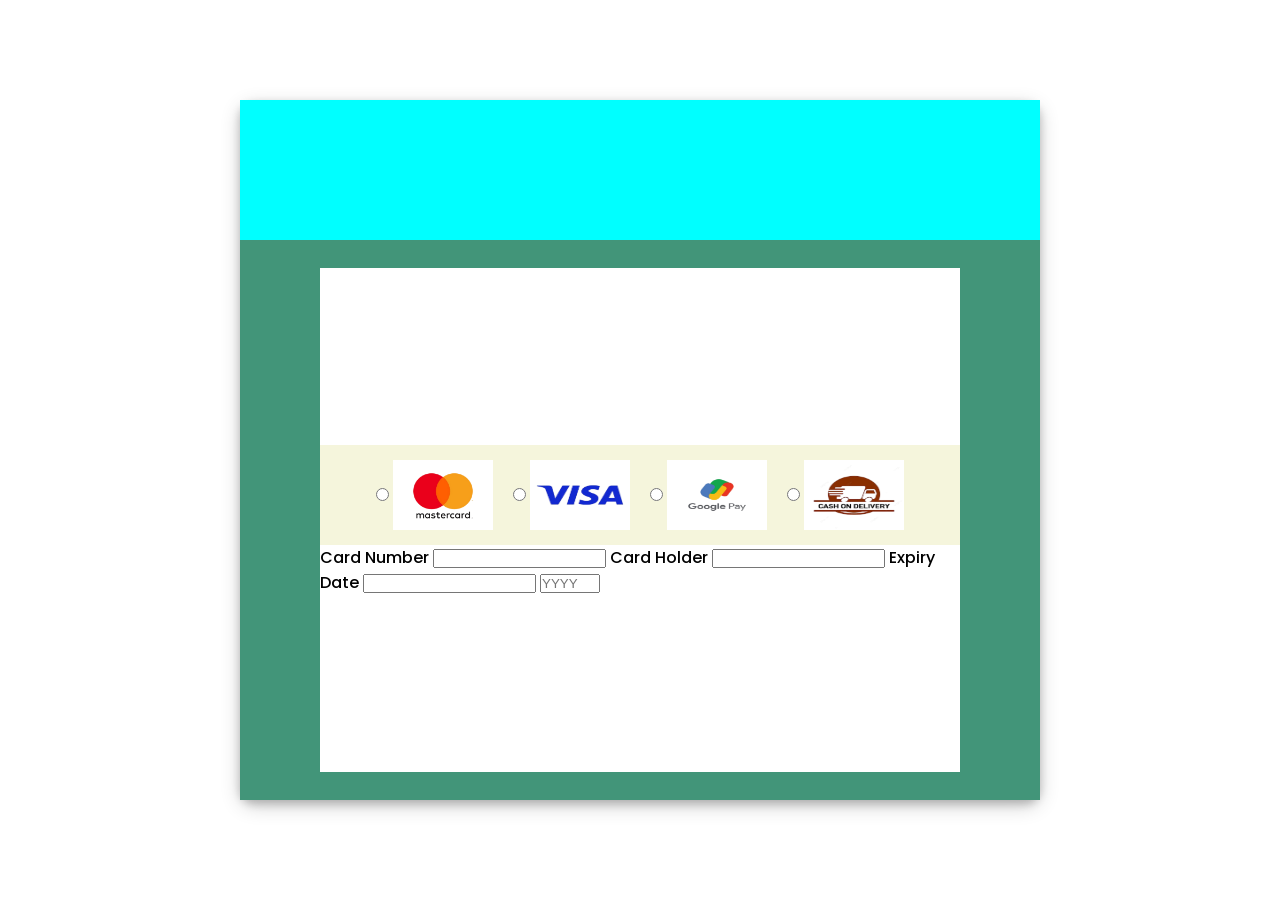
<file: payment.html>
<!DOCTYPE html>
<html lang="en">

<head>
    <meta charset="UTF-8">
    <meta name="viewport" content="width=device-width, initial-scale=1.0">
    <title>Document</title>
    <link rel="stylesheet" href="./style.css">
</head>

<body>
    <div class="paymentcontainer">
        <div class="paymentbox">
            <div class="uppayment">

            </div>
            <div class="downpayment">
                <div class="paymentcard">
                    <div class="atmcards">
                        <span class="atm1">
                            <input type="radio" name="atmcard" id="mastercard" value="mastercard">
                            <img src="./images/atm1.png" alt="atmcard">
                        </span>
                        <span class="atm2">
                            <input type="radio" name="atmcard" id="visa" value="visa">
                            <img src="./images/atm2.png" alt="atmcard">
                        </span>
                        <span class="atm3">
                            <input type="radio" name="atmcard" id="rupay" value="rupay">
                            <img src="./images/atm3.png" alt="atmcard">
                        </span>
                        <span class="atm4">
                            <input type="radio" name="atmcard" id="cod" value="cod">
                            <img src="./images/atm4.png" alt="atmcard">
                        </span>

                    </div>
                    <form action="">
                        <label for="cardnumber"> Card Number</label>
                        <input type="number">
                        <label for="cardnumber"> Card Holder</label>
                        <input type="number">
                        <label for="cardnumber"> Expiry Date</label>
                        <input type="mon">
                        <input type="number" placeholder="YYYY" min="1999" max="2020">


                    </form>
                </div>
            </div>
        </div>
    </div>


    <script src="./index.js"></script>
</body>

</html>
</file>
<file: style.css>
@import url('https://fonts.googleapis.com/css2?family=Poppins:ital,wght@0,100;0,200;0,300;0,400;0,500;0,600;0,700;0,800;0,900;1,100;1,200;1,300;1,400;1,500;1,600;1,700;1,800;1,900&display=swap');

* {
    padding: 0px;
    margin: 0px;
    box-sizing: border-box;
    scroll-behavior: smooth;
}

body {
    font-family: "Poppins", sans-serif;
    font-weight: 500;
    font-style: normal;
}

nav {
    width: 100%;
    display: flex;
    justify-content: space-between;
    align-items: center;
    background-color: white;
    position: fixed;
    left: 50%;
    transform: translateX(-50%);
    padding: 20px 50px;
    /* top: 15px; */
    z-index: 100;
    box-shadow: rgba(0, 0, 0, 0.19) 0px 10px 20px, rgba(0, 0, 0, 0.23) 0px 6px 6px;
}

nav img {
    width: 100px;
    height: 100px;
}

nav h1 {
    font-size: 45px;
}

.subnav {
    width: 660px;
    height: 50px;
    display: flex;
    justify-content: center;
    align-items: center;
    position: relative;
}

.find {
    width: 100%;
    height: 50px;
    padding: 5px;
    background-color: rgb(224, 221, 221);
    border: none;
    /* border: 1px solid black; */
    border-radius: 10px;
    position: relative;
    color: red;
    font-size: 16px;
    padding: 0 20px;
}

.find+i {
    position: absolute;
    right: 10px;
    font-size: 22px;

    color: rgb(75, 71, 71);
    /* z-index: 999; */
}

.sidenav {
    width: 340px;
    display: flex;
    gap: 20px;
    justify-content: center;
}

.sidenav span {
    display: flex;
    justify-content: center;
    align-items: center;
    gap: 4px;
    font-size: 15px;
}

.sidenav>i {
    display: flex;
    justify-content: center;
    align-items: center;
    gap: 4px;
    font-size: 15px;
}

.phone {
    font-size: 12px;
    display: flex;
    flex-direction: column;
    gap: 4px;
}

.sidenav i {
    font-size: 25px;
    cursor: pointer;
}

/* input {
    display: none;
} */

nav label {
    display: none;
}




/* hero section */
.hero {
    width: 100%;
    height: 100vh;
    position: relative;
    background-image: url("https://agrigro.com/cdn/shop/articles/elements-of-crop-production_featimg_750x.jpg?v=1704299285");
    object-fit: cover;
    background-size: cover;
    background-repeat: no-repeat;
    background-position: center;
}

.shipping {
    width: 80%;
    height: 100px;
    background-color: white;
    border-radius: 4px;
    z-index: 1;
    /* border: 1px solid black; */
    position: absolute;
    bottom: -44px;
    left: 10%;
    display: flex;
    align-items: center;
    justify-content: space-between;
    padding: 60px;
    gap: 12px;
    box-shadow: 0 4px 8px 0 rgba(0, 0, 0, 0.2), 0 6px 20px 0 rgba(0, 0, 0, 0.19);
}

.exchange {
    display: flex;
    justify-content: center;
    align-items: center;
    gap: 20px
}

.exchange span p {
    font-size: 12px;
}

/* .shipping :nth-child(2){
    display: flex;
} */
.shipping img {
    width: 60px;
    height: 60px;
}


/* SECTION 2 */
.section2 {
    width: 100%;
    height: 100vh;
    display: flex;
    align-items: center;
    justify-content: center;
    position: relative;
    /* background-color: antiquewhite; */
}

.sec2left {
    width: 44%;
    height: 600px;
    position: relative;
    /* background-color: aqua; */


}

.plant {
    width: 200px;
    height: 500px;
    position: absolute;
    top: -122px;
    right: -96px;
    /* transform: rotate(20deg); */
}

.sec2left :nth-child(1) {
    width: 100%;
    height: 100%;
    background-size: cover;
    background-repeat: no-repeat;
    object-fit: cover;
}

.sec2right {
    width: 50%;
    height: 600px;
    /* background-color:chocolate; */
    display: flex;
    align-items: start;
    justify-content: center;
    flex-direction: column;
}

.content {

    width: 74%;
    /* height: 300px; */
    /* background-color: azure; */
    padding: 10px;
    margin: auto;
    margin-top: 10px;
}

.content h1 {
    font-size: 40px;
}

.content p {
    font-size: 12px;
    line-height: 20px;
}

.million {
    width: 350px;
    display: flex;
    align-items: center;
    justify-content: center;

    gap: 20px;
}

.million h1 {
    font-size: 88px;
    color: green;
}

.million span {
    border-left: 2px solid grey;
    line-height: 30px;
    padding-left: 28px;
    font-weight: bold;
}

.boxes {
    /* width: 600px; */
    /* height: 300px; */
    /* background-color: aquamarine; */
    display: flex;
    gap: 30px;
    position: relative;
    left: -10%;
    bottom: 10px;
}

.guranteed {
    width: 250px;
    height: 250px;
    padding: 30px;
    background-color: rgba(255, 198, 90, 1);
    display: flex;
    align-items: start;
    justify-content: center;
    flex-direction: column;
    gap: 10px;

}

.guranteed img,
.quality img {
    width: 50px;
    height: 50px;
    margin: left;
    filter: drop-shadow(2px 4px 4px gold);
}

.guranteed p,
.quality p {
    font-size: 12px;
}

.quality {
    width: 250px;
    height: 250px;
    padding: 26px;
    background-color: rgba(73, 167, 96, 1);
    display: flex;
    align-items: start;
    justify-content: center;
    flex-direction: column;
    gap: 10px;
}

/* SECTION-3 */

.section3 {
    width: 100%;
    height: 100vh;
    background-color: rgba(233, 241, 238, 1);
    display: flex;
    justify-content: center;
    align-items: center;
    flex-direction: column;
    background-image: url("./images/homepic.png");
    background-repeat: no-repeat;
    background-position: right;

}

.section3 h1 {
    text-align: center;
}

.section3 h2 {
    color: rgba(73, 167, 96, 1);
    padding: 20px;
}

.overallbox {
    width: 70%;
    height: 54%;
    /* background-color: cadetblue; */
    display: flex;
    gap: 12px;
    margin-top: 80px;
}

.boxx {
    width: 32%;
    /* height: 100%; */
    background-color: aliceblue;
    border-radius: 16px;
    padding: 20px;
    display: flex;
    justify-content: space-between;
    align-items: start;
    flex-direction: column;
    gap: 16px;
}

.boxx p {
    height: 100px;
}

.boxx h5 {
    margin-top: -16px;
}

.boxx img {
    width: 120px;
    height: 110px;
}

.boxx button {
    padding: 14px;
    border-radius: 50%;
    border: none;
}


/* SECTION-4 */
.section-4 {
    width: 100%;
    min-height: 87vh;
    /* background-color: antiquewhite; */
    display: flex;
}

.faqleft {
    width: 50%;
    height: 80vh;
    /* background-color: turquoise; */
    position: relative;
}

.call {
    width: 280px;
    height: 66px;
    background-color: rgba(238, 192, 68, 1);
    border-top-right-radius: 30px;
    border-top-left-radius: 30px;
    position: absolute;
    bottom: 65px;
    right: 80px;
    z-index: 2;
    text-align: center;
    color: white;
}

.green {
    width: 80%;
    height: 100%;
    background-image: url("./images/Frame\ 3384405.png");
    background-repeat: no-repeat;
    background-size: cover;
    /* background-color: aqua; */

}

/* .greenimg {
    width: 100%;
    height: 100%;
} */

.sideimg {
    width: 440px;
    height: 460px;
    position: absolute;
    top: 19%;
    right: 0%;
}

.faqright {
    width: 50%;
    height: 80vh;
    /* background-color: rgb(38, 43, 43); */
    display: flex;
    justify-content: center;
    align-items: center;
    gap: 10px;
    flex-direction: column;
}

.faqright h4 {
    color: rgba(238, 192, 68, 1);
}

.card {
    width: 80%;
    height: 56px;
    background-color: grey;
    border-radius: 10px;
    display: flex;
    justify-content: start;
    align-items: start;
    flex-direction: column;
    gap: 15px;
    padding: 10px;
    overflow: hidden;
    transition: all 1s;

}

.card i {
    width: 26px;
    height: 26px;
    border-radius: 50%;
    background-color: black;
    color: white;
    padding-top: 6px;
}

.head {
    width: 100%;
    display: flex;
    justify-content: space-between;
    align-items: left;
    /* flex-direction: column; */
}


/* SECTION-5 */
.section-5 {
    width: 100%;
    height: 100vh;
    /* background-color: antiquewhite; */
    display: flex;
    justify-content: center;
    align-items: center;
    flex-direction: column;
}

.parent {
    width: 60%;
    height: 600px;
    display: grid;
    gap: 14px;
    padding: 20px;
    grid-template-areas: 'sec1 sec1 sec2 sec2 sec2 sec2'
        'sec3 sec3 sec4 sec4 sec5 sec5';

}

.divs {
    display: grid;
    min-height: 200px;
    background-color: aqua;


}

.div1 {
    background-color: aqua;
    grid-area: sec1;
    background-image: url("./images/1.jpg.png");
    object-fit: cover;
    background-repeat: no-repeat;
    background-size: cover;
}

.div2 {
    background-color: blue;
    /* grid-area: 1/2/3/4; */
    grid-area: sec2;
    background-image: url("./images/6.jpg.png");
    object-fit: cover;
    background-repeat: no-repeat;
    background-size: cover;
}

.div3 {
    background-color: blueviolet;
    grid-area: sec3;
    background-image: url("./images/5.jpg.png");
    object-fit: cover;
    background-repeat: no-repeat;
    background-size: cover;
}

.div4 {
    background-color: yellow;
    grid-area: sec4;
    background-image: url("./images/3.jpg.png");
    object-fit: cover;
    background-repeat: no-repeat;
    background-size: cover;
}

.div5 {
    background-color: violet;
    grid-area: sec5;
    background-image: url("./images/cow.avif");
    object-fit: cover;
    background-repeat: no-repeat;
    background-size: cover;
}


/* SECTION - 6 */

.section-6 {
    width: 100%;
    min-height: 68vh;
    /* background-color: cadetblue; */
    display: flex;
    justify-content: center;
    align-items: center;
    flex-direction: column;
}

.farmers {
    width: 80%;
    height: 50vh;
    /* background-color: aqua; */
    display: flex;
    justify-content: space-evenly;
    align-items: center;
}

.farmer {
    width: 300px;
    height: 348px;
    background-color: black;
}

.farmer img {
    width: 100%;
    height: 100%;
}

.farmer div {
    width: 100%;
    height: 62px;
    background-color: white;
    position: relative;
    bottom: 68px;
    text-align: center;
}


/* SECTION-7 */

.section-7 {
    /* width: 100%; */
    height: 100vh;
    background-color: rgba(233, 241, 238, 1);
    display: flex;
    align-items: center;
    justify-content: center;
    position: relative;
    gap: 40px;
    overflow: hidden;
}

.track {
    width: 100%;
    transition: transform 0.5s ease;
    min-height: 80vh;
    gap: 10px;
    /* background-color: yellow; */
    display: flex;
    justify-content: start;
    align-items: center;
    /* overflow: hidden; */
}

.cards {
    /* width: 1450px; */
    height: 70vh;
    /* background-color: cadetblue; */
    display: flex;
    justify-content: center;
    align-items: center;
    flex-direction: row;
}

.overallcard {
    min-width: 100%;
    height: 70vh;
    display: flex;
    justify-content: center;
    align-items: center;
    position: relative;
}

.leftarrow {
    position: absolute;
    top: 40%;
    left: 10%;
    font-size: 48px;
    z-index: 1;
    /* margin-top: 60px; */
    color: rgb(130, 130, 130);
    /* width:30px; */
    /* height: 30px; */
    /* background-color: brown; */
    /* border-radius: 50%; */
}

.rightarrow {
    position: absolute;
    top: 40%;
    right: 10%;
    font-size: 48px;
    z-index: 1;
    /* margin-top: 60px; */
    color: rgb(130, 130, 130);
    /* width:30px; */
    /* height: 30px; */
    /* background-color: brown; */
    /* border-radius: 50%; */
}

.photo {
    width: 260px;
    height: 280px;
    background-color: aquamarine;
    position: absolute;
    left: 14%;
    top: 10%;
    z-index: 2;
    /* background-image: url("./man.png"); */
    object-fit: cover;
    background-position: center;
    background-size: cover;
}

.photo img {
    width: 100%;
    height: 100%;

}

.reviews {
    width: 700px;
    height: 360px;
    background-color: white;
    display: flex;
    align-items: center;
    justify-content: center;
    flex-direction: column;
}

.review {
    width: 60%;
    /* height: 220px; */
    /* background-color: blanchedalmond; */

}

.consultant {
    width: 60%;
    height: 100px;
    /* background-color: chocolate; */
    border-top: 2px solid black;
    display: flex;
    justify-content: space-between;
    padding: 10px;

}

.consultant p {
    font-size: 13px;
    color: green;
    margin-top: 6px;
}

.consultant span img {
    width: 88px;
    height: 76px;
    margin-top: -8px;
}


/* SECTION-8 */

.section-8 {
    width: 100%;
    height: 100vh;
    background-color: lightyellow;
    display: flex;
}

.message {
    width: 45%;
    background-color: aquamarine;
    min-height: 100vh;
    display: flex;
    justify-content: center;
    align-items: center;
    position: relative;

}

.forms {
    width: 540px;
    padding: 48px;
    display: flex;
    justify-content: center;
    align-items: start;
    flex-direction: column;
    box-shadow: 2px 2px 4px rgba(0, 0, 0, 0.1);
    /* gap:10px; */
    background-color: white;
    position: absolute;
    top: 10%;
    right: -14%;
    z-index: 2;
}

#form h1 {
    padding: 20px;
}

/* label {
    display: block;
    margin-bottom: 5px;
} */

#username {
    width: 94%;
    height: 48px;
    border-radius: 8px;
    outline: none;
    /* border: 2px solid grey; */
    padding: 0 30px;
    box-shadow: 2px 2px 4px rgba(0, 0, 0, 0.1);
    border: none;
}

.mailphone {
    display: flex;
}

#email {
    width: 88%;
    height: 48px;
    border-radius: 8px;
    outline: none;
    border: none;
    /* border: 2px solid grey; */
    padding: 0 30px;
    box-shadow: 2px 2px 4px rgba(0, 0, 0, 0.1);
}

#password {
    width: 88%;
    height: 48px;
    border-radius: 8px;
    outline: none;
    /* border: 2px solid grey; */
    padding: 0 30px;
    box-shadow: 2px 2px 4px rgba(0, 0, 0, 0.1);
    border: none;
}

#message {
    border-radius: 8px;
    outline: none;
    border: none;
    /* border: 2px solid grey; */
    padding: 10px 30px;
    box-shadow: 2px 2px 4px rgba(0, 0, 0, 0.1);
}

form div {
    width: 100%;
    position: relative;
    margin-bottom: 15px;
}

input:focus {
    border: 2px solid red;
}

form div i {
    position: absolute;
    padding: 10px;
    margin-top: 6px;
    /* left: 0px; */
}

.failure,
.error {
    color: red;
}

.success {
    color: green;
}

.error {
    font-size: 15px;
    margin-top: 10px;
}

.success,
.failure {
    right: 40px;
    opacity: 0;
}

#btn {
    margin-top: 15px;
    width: 40%;
    height: 50px;
    background-color: rgba(247, 195, 95, 1);
    /* color: white; */
    border-radius: 10px;
    font-size: 14px;
    cursor: pointer;
    box-shadow: 2px 2px 4px rgba(0, 0, 0, 0.1);
    transition: all 0.1 ease;
    border: none;

}

#btn:hover {
    opacity: 0.8;
}

.contact {
    width: 55%;
    height: 100%;
    background-color: rgb(29, 152, 5);
    display: flex;
    justify-content: center;
    align-items: center;
    flex-direction: column;
    color: white;
    position: relative;
    padding: 120px;
}

.contact p {
    font-size: 12px;
}

.contact div {
    width: 80%;
    /* background-color: bisque; */
    display: flex;
    flex-direction: column;
    gap: 28px;
}

.contact img {
    position: absolute;
    bottom: 0%;
    right: 0%;
    width: 220px;
    height: 250px;
}

























/* search content */

.search {
    width: 100%;
    height: 80px;
    border: 2px solid black;
    background-color: rgb(58, 57, 57, 0.4);
    display: flex;
    align-items: center;
    justify-content: center;
}

/* #search{
    width: 300px;
    height: 50px;
    padding: 5px;
    background-color: grey;
    border: none;
    border: 2px solid black;
    border-radius: 10px;
    text-align: center;
    
} */

.dappa {
    width: 100%;
    min-height: 100vh;
    background-color: rgba(250, 250, 244, 1);
    flex-wrap: wrap;
    display: flex;
    align-items: center;
    justify-content: space-evenly;
    padding-top: 130px;
}


.filter {
    width: 100%;
    height: 120px;
    /* background-color: burlywood; */
    position: relative;
    top: 128px;
    display: flex;
    align-items: end;
    justify-content: center;
    padding: 20px;
    flex-direction: column;
}

.filterbtn {
    /* padding: 10px; */
    width: 120px;
    background-color: #916359;
    border-radius: 26px;
    display: flex;
    justify-content: center;
    align-items: center;
}


.filter select {
    padding: 8px 15px;
    border-radius: 6px;
    border: 1px solid #ccc;
    cursor: pointer;
}



#list {
    position: absolute;
    top: 84px;
    width: 120px;
    /* background-color: white; */
    border: 1px solid black;
    border-radius: 10px;
    display: none;
    flex-direction: column;
    z-index: 999;
}

/* consider as the boxes of the carts */

.basic {
    width: 300px;
    height: 500px;
    border-radius: 10px;
    background-color: rgb(255, 255, 255);
    display: flex;
    justify-content: center;
    align-items: center;
    flex-direction: column;
    gap: 20px;
    margin: 30px;
    padding: 10px;
    border: .5px solid rgba(214, 214, 211, 1);
}

.col-one {
    width: 60%;
    /* background-color: white; */
    height: 70%;
}

.col-two {
    width: 100%;
    /* background-color: white; */
    height: 90%;
    /* padding: 10px; */
    display: flex;
    justify-content: start;
    align-items: start;
    flex-direction: column;
    border-radius: 20px;
    /* gap: 20px; */
}

.fruitsbut {
    width: 70%;
    padding: 5px;
    /* background-color: grey; */
    border: none;
    border: 2px solid black;
    border-radius: 10px;
    text-align: center;
}

.col-two p {
    margin-top: 20px;
}

.col-two h1 {
    margin-top: 5px;
}

.col-two h3 {
    margin-top: 20px;
}

.col-two button {

    margin-top: 20px;
    width: 96%;
    height: 46px;
    border-radius: 30px;
    background-color: rgba(110, 156, 28, 1);
    border: none;
}

/* img{
    height: 100%;
    width: 100%;
} */
.qty {
    height: 50px;
    width: 96%;
    /* background-color: pink; */
    margin-top: 10px;
    display: flex;
    justify-content: space-evenly;
    align-items: center;
    border: 2px solid black;
    border-radius: 30px;
}

.qty span {
    cursor: pointer;
}

.not-found {
    width: 50%;
    height: 200px;
    background-color: rgba(255, 255, 255);
    border: 2px solid black;
    border-radius: 10px;
    color: black;
    display: flex;
    justify-content: center;
    align-items: center;
    flex-direction: column;
    color: white;
}






.addtocart {
    width: 500px;
    height: 100vh;
    background-color: aliceblue;
    position: fixed;
    right: -100%;
    top: 0;
    padding: 10px;
    display: flex;
    justify-content: center;
    align-items: center;
    flex-direction: column;
    gap: 10px;
    transition: all 1s;
    z-index: 999;
    /* display: none; */
}

.one {
    width: 100%;
    height: 30px;
    display: flex;
    justify-content: space-between;
    align-items: center;
}

.plus {
    display: flex;
    justify-content: center;
    align-items: center;
    gap: 18px
}

/* button{
    display: flex;
    justify-content: center;
    align-items: center;
} */
.plus>button {
    display: flex;
    align-items: center;
    justify-content: center;

}

.center {
    width: 100%;
    height: 90%;
    display: flex;
    align-items: center;
    justify-content: start;
    flex-direction: column;
    gap: 10px;
    overflow: auto;
}

.price {
    width: 100%;
    height: 50px;
    /* background-color: aqua; */
    display: flex;
    justify-content: space-between;
    align-items: center;
    border-top: 2px solid black;
    border-bottom: 2px solid black;
    padding: 8px;

}

.checkout {
    width: 100%;
    display: flex;
    justify-content: end;
    align-items: center;

}


.item1 {
    width: 100%;
    height: 100px;
    /* background-color: aqua; */
    display: flex;
    justify-content: space-between;
    align-items: center;
    padding: 10px;
    border: 2px solid black;
    border-radius: 8px;

}

.money {
    display: flex;
    justify-content: center;
    align-items: center;
    flex-direction: column;
    gap: 12px
}

.bike {
    width: 80px;
    height: 80px;
}

.overallbox {
    width: 100%;
    display: flex;
    justify-content: center;
    align-items: center;
    flex-wrap: wrap;
    gap: 14px
}

.box {
    background-color: aliceblue;
    width: 320px;
    height: 320px;
    border: 2px solid black;
    display: flex;
    justify-content: center;
    align-items: center;
    flex-direction: column;
    border-radius: 14px;
    gap: 8px;
    box-shadow: 0 4px 8px 0 rgba(0, 0, 0, 0.2), 0 6px 20px 0 rgba(0, 0, 0, 0.19);
}

/* .box:hover{

} */

.col-one img {
    width: 180px;
    height: 180px;
}

/* h3{
    color: rgb(22, 56, 226);
} */
button {
    padding: 12px;
    border: none;
    border-radius: 20px;
    background-color: #916359;
    color: aliceblue;

}



#carticon {
    width: 22px;
    height: 22px;
    background-color: rgb(236, 178, 228);
    border-radius: 50%;
    position: absolute;
    right: 36px;
    top: 10px;
    opacity: 0;
    display: flex;
    justify-content: center;
    align-items: center;
    color: rgb(0, 0, 0);
    font-size: 14px;
}






/* PAYMENT BOX */


.paymentcontainer {
    width: 100%;
    height: 100vh;
    background-color: rgba(255, 255, 255, 1);
    display: flex;
    justify-content: center;
    align-items: center;
}

.paymentbox {
    width: 800px;
    height: 700px;
    background-color: rgb(16, 11, 11);
    border-radius: 14px;
    display: flex;
    justify-content: start;
    align-items: center;
    flex-direction: column;
    box-shadow: 0 4px 8px 0 rgba(0, 0, 0, 0.2), 0 6px 20px 0 rgba(0, 0, 0, 0.19);
}

.uppayment {
    width: 100%;
    height: 20%;
    background-color: aqua;
    display: flex;
    justify-content: center;
    align-items: start;

}

.downpayment {
    width: 100%;
    height: 80%;
    background-color: rgb(66, 149, 121);
    display: flex;
    justify-content: center;
    align-items: center;
    flex-direction: column;

}

.paymentcard {
    width: 80%;
    height: 90%;
    background-color: white;
    display: flex;
    align-items: center;
    justify-content: center;
    flex-direction: column;
}

.atmcards {
    width: 100%;
    height: 20%;
    background-color: beige;
    display: flex;
    align-items: center;
    justify-content: center;
    gap: 20px;
}

.atm1,
.atm2,
.atm3,
.atm4 {
    display: flex;
    justify-content: center;
    align-items: center;
    gap: 4px;

}

.atm1 img,
.atm2 img,
.atm3 img,
.atm4 img {
    width: 100px;
    height: 70px;
    background-color: white;
}













@media only screen and (min-width:1200px) and (max-width:1400px) {
    nav {
        padding: 20px 24px;
        font-size: 12px;
    }

    .content {
        width: 76%;
    }

    .content>h1 {
        font-size: 38px;
    }

    .boxx p {
        height: 130px;
    }

    .section3 {

        height: 128vh;
    }



    /* .section-4{

    } */

    .contact {
        padding: 40px;
    }

    .contact img {
        width: 36%;
    }
}






@media only screen and (min-width:1000px) and (max-width:1200px) {
    nav {
        padding: 20px 24px;
        font-size: 12px;
    }

    .subnav {
        width: 460px;
    }

    .sidenav span {
        font-size: 13px;
    }

    .content>h1 {
        font-size: 31px;
    }

    .million h1 {
        font-size: 70px;
    }

    .million span {
        line-height: 22px;
    }

    .boxes {
        width: 540px;
        bottom: 40px;
    }

    .plant {
        top: -104px;
        right: -100px;
    }

    .quality,
    .guranteed {
        width: 220px;
        height: 220px;
        gap: 5px;
        padding: 16px;
    }

    .quality h3,
    .guranteed h3 {
        font-size: 15px;
    }




    /* SECTION-3 */
    .section3 {
        align-items: start;
        padding: 10px;
        height: 128vh;
    }

    .section3 h1 {
        width: 500px;
    }

    .section3 h2 {
        width: 500px;
        text-align: center;
    }

    .boxx p {
        height: 160px;
    }


    /* SECTION-4 */
    .call {
        bottom: 50px;
        right: 72px;
    }

    .sideimg {
        width: 420px;
        height: 420px;
    }

    /* SECTION-5 */
    .parent {
        width: 80%;
    }

    /* SECTION-6 */
    .farmers {
        width: 100%;
    }


    /* SECTION-8 */
    .contact {
        padding: 0%;
    }
}

@media only screen and (min-width:900px) and (max-width:1000px) {
    nav {
        padding: 20px 24px;
        font-size: 12px;
    }

    .section2 {
        padding: 20px;
    }

    .sec2left {
        width: 50%;
    }

    .million h1 {
        font-size: 66px;
    }

    .million span {
        line-height: 22px;
    }

    .content {
        width: 76%;
    }

    .content>h1 {
        font-size: 28px;
    }


    .boxes {
        left: -10%;
        bottom: 36px;
    }

    .quality,
    .guranteed {
        width: 200px;
        height: 200px;
        gap: 5px;
        padding: 16px;
    }

    .quality h3,
    .guranteed h3 {
        font-size: 13px;
    }

    .plant {
        top: -104px;
        right: -100px;
    }



    /* SECTION - 3 */
    .section3 {
        align-items: start;
        padding: 10px;
        height: 114vh;
    }

    .section3 h1 {
        margin-left: 26px;
    }

    .section3 h2 {
        width: 380px;
        text-align: center;
    }

    .boxx p {
        height: 150px;
        font-size: 14px;
    }

    .overallbox {
        margin-top: 120px;
    }



    /* SECTION-4 */
    .faqright h1 {
        font-size: 28px;
    }

    .head h3 {
        font-size: 17px;
    }

    .sideimg {
        width: 400px;
        height: 400px;
    }

    .call {
        bottom: 70px;
        right: 56px;
    }



    /* SECTION-5 */
    .parent {
        width: 80%;
    }


    /* SECTION - 6 */
    .farmer {
        width: 266px;
    }

    .farmers {
        width: 100%;
    }

    /* SECTION-8 */
    .message {
        width: 50%;
    }

    .contact {
        width: 50%;
        padding: 0%;
    }

    .contact img {
        width: 240px;
    }

}



@media only screen and (min-width:300px) and (max-width:599px) {

    .hero {
        height: 56vh;
    }

    nav .subNav {
        position: fixed;
        background-color: wheat;
        left: 110%;
        top: 88px;
        width: 100%;
        height: 80vh;
        flex-direction: column;
        justify-content: start;
        padding-top: 40px;
    }

    nav label {
        display: block;
    }

    .shipping {
        padding: 8px;
    }

    .shipping img {
        width: 28px;
        height: 28px;
    }

    .exchange {
        gap: 6px;
        flex-direction: column;
    }

    .exchange span h4 {
        font-size: 9px;
        text-align: center;
    }

    .exchange span p {
        font-size: 7px;
        text-align: center;
    }

    .section2 {
        /* height: 128vh; */
        flex-direction: column;
        justify-content: start;
    }

    .sec2left :nth-child(1) {
        height: 100%;
    }

    .sec2left {
        width: 100%;
        height: 300px;
    }


    .plant {
        display: none;
    }

    .sec2right {
        width: 96%;
        height: 58%;
    }

    .content {
        width: 100%;
        margin: 0%;
        margin-top: 0;

    }

    .content>h1 {
        font-size: 24px;
    }

    .million {
        flex-direction: column;
        gap: 0;
        width: 100%;
    }

    .million span {
        border-left: none;
        line-height: 22px;
        padding-left: 0;
        margin-top: -10px;
    }

    .million h1 {
        font-size: 48px;
    }

    .boxes {
        left: 0;
        bottom: 0;
        width: 100%;
        justify-content: center;
        align-items: center;
        gap: 10px;
        /* top: 8%; */
    }

    .quality,
    .guranteed {
        width: 148px;
        height: 148px;
        padding: 10px;
        gap: 5px;
    }

    .quality h3,
    .guranteed h3 {
        font-size: 10px;
    }

    .quality p,
    .guranteed p {
        font-size: 8px;
    }

    .quality img,
    .guranteed img {
        width: 30px;
        height: 30px;
    }



    /* SECTION-3 */
    .section3 {
        height: 202vh;
        background-position: initial;
        justify-content: start;
    }

    .section3 h1 {
        font-size: 24px;
        margin-bottom: 200px;
    }

    .boxx {
        width: 70%;
    }

    .boxx p {
        font-size: 10px;
    }

    .boxx h3 {
        font-size: 14px;
    }

    .boxx h5 {
        font-size: 11px;
    }

    .boxx img {
        width: 80px;
        height: 70px;
    }

    .boxx button {
        padding: 10px;
    }

    /* SECTION-4 */

    .section-4 {
        flex-direction: column;
    }

    .faqleft {
        width: 100%;
        height: 62vh;
    }

    .green {
        width: 100%;
        display: flex;
        justify-content: center;
        align-items: center;
    }

    .sideimg {
        width: 80%;
        height: 70%;
        position: unset;

    }

    .call {
        width: 180px;
        height: 46px;
        right: auto;
        bottom: 67px;
        border-top-right-radius: 20px;
        border-top-left-radius: 20px;
    }

    .call h3 {
        font-size: 14px;
    }

    .call h2 {
        font-size: 16px;
    }

    .faqright {
        width: 100%;
        height: 52vh;
        padding: 10px;
        justify-content: start;
    }

    .faqright h1 {
        font-size: 21px;
    }

    .head h3 {
        font-size: 12px;
        /* padding-top: 6px; */
    }

    .head+p {
        font-size: 10px;
        padding-top: 6px;
    }

    .card {
        height: 46px;
        padding: 8px 10px 2px 10px;
    }

    .card i {
        width: 20px;
        height: 20px;
        padding-top: 3px;
        font-size: 14px;
    }


    /* SECTION-5 */
    .section-5 {
        height: 76vh;
    }

    .section-5 h1 {
        font-size: 26px;
    }

    .section-5 h2 {
        font-size: 20px;
    }

    .parent {
        width: 96%;
        height: 400px;
        gap: 6px;
    }

    .divs {
        min-height: 176px;
        background-position: center;
    }

    /* SECTION - 6 */
    .section-6 h1 {
        font-size: 24px;
    }

    .farmers {
        flex-direction: column;
        min-height: 120vh;
    }

    .farmer {
        width: 248px;
        height: 290px;
    }

    .farmer h2 {
        font-size: 18px;
    }

    .farmer p {
        font-size: 12px;
    }

    /* SECTION - 8 */

    .section-8 {
        flex-direction: column;
    }

    .message {
        width: 100%;
        min-height: 70vh;
        /* padding: 20px; */
    }

    .contact {
        width: 100%;
        min-height: 62vh;
        padding: 20px;
    }

    .form h1 {
        font-size: 24px;
    }

    form h1 {
        font-size: 22px;
    }

    form div {
        margin: 0;
    }

    #message {
        width: 94%;
    }

    .message form {
        width: 100%;
        padding: 20px;
    }

    #btn {
        height: 40px;
        font-size: 10px;
    }

    .contact div {
        width: 100%;
    }

    .contact h1 {
        font-size: 22px;
    }

    .contact p {
        font-size: 10px;
    }

    .contact img {
        width: 120px;
        height: 144px;
    }


}

@media only screen and (min-width:600px) and (max-width:900px) {
    nav {
        padding: 10px 20px;
    }

    nav h1 {
        font-size: 30px;
    }

    nav .subNav a {
        font-size: 11px;
    }

    nav .subNav {
        gap: 10px;
    }

    .shipping {
        padding: 20px;
    }

    .shipping img {
        width: 40px;
        height: 40px;
    }

    .exchange {
        gap: 10px;
    }

    .exchange span h4 {
        font-size: 12px;
    }



    .section2 {
        height: 165vh;
        flex-direction: column;
    }

    .sec2left {
        width: 100%;
    }

    .plant {
        top: 600px;
        left: 80%;
        width: 120px;
        height: 400px;
    }

    .sec2right {
        width: 96%;
    }

    .content>h1 {
        font-size: 36px;
    }

    .content p {
        font-size: 10px;
    }

    .boxes {
        left: 0;
        bottom: 0;
        width: 100%;
        justify-content: center;
        align-items: center;
        /* top: 8%; */
    }

    .quality,
    .guranteed {
        width: 228px;
        height: 228px;
    }







    /* SECTION-3 */
    .section3 {
        height: 142vh;
        justify-content: start;
    }

    .boxx {
        width: 44%;
    }

    .boxx p {
        font-size: 12px;
    }

    .boxx img {
        width: 100px;
        height: 90px;
    }


    /* SECTION-4 */

    .section-4 {
        flex-direction: column;
    }

    .faqleft {
        width: 100%;
    }

    .green {
        width: 100%;
        display: flex;
        justify-content: center;
        align-items: center;
    }

    .faqright {
        width: 100%;
        justify-content: start;
        padding: 30px;
        height: 70vh;
    }

    .sideimg {
        position: unset;
    }

    .call {
        bottom: 60px;
        right: auto;
        text-align: center;
        /* right: none */
    }


    /* SECTION-5 */
    .parent {
        width: 90%;
        height: 500px;
    }

    .divs {
        background-position: center;
    }


    /* SECTION - 8 */

    .section-8 {
        flex-direction: column;
    }

    .message {
        width: 100%;
        min-height: 70vh;
        padding: 20px;
    }

    .contact {
        width: 100%;
        min-height: 50vh;
        padding: 20px;
    }

    .contact img {
        width: 220px;
        height: 250px;
    }
}



@media only screen and (min-width:1201px) and (max-width:1400px) {

    .section-7 {
        min-height: 100vh;
        padding: 60px 40px;
    }

    .photo {
        width: 260px;
        height: 280px;
        left: 17%;
        top: 14%;
    }

    .reviews {
        width: 60%;
        max-width: 700px;
        left: 30%;
        top: 20%;
        padding: 30px;
        position: absolute;
    }

    .leftarrow {
        left: 8%;
        font-size: 44px;
    }

    .rightarrow {
        right: 8%;
        font-size: 44px;
    }
}

@media only screen and (min-width:1000px) and (max-width:1200px) {

    .section-7 {
        min-height: 90vh;
        padding: 60px 30px;
    }

    .photo {
        width: 220px;
        height: 240px;
        left: 9%;
        top: 0;
    }

    .reviews {
        width: 65%;
        max-width: 650px;
        min-height: 320px;
        left: 20%;
        top: 16%;
        padding: 25px;
        position: absolute;
    }

    .leftarrow {
        left: 5%;
        font-size: 40px;
    }

    .rightarrow {
        right: 5%;
        font-size: 40px;
    }

    .call {
        bottom: 11%;
        right: 8%;
    }
}


@media only screen and (min-width:900px) and (max-width:999px) {

    .section-7 {
        min-height: 90vh;
        padding: 60px 30px;
    }

    .photo {
        width: 200px;
        height: 220px;
        left: 9%;
        top: 0;
    }

    .reviews {
        width: 65%;
        max-width: 650px;
        min-height: 320px;
        left: 20%;
        top: 16%;
        padding: 25px;
        position: absolute;
    }

    .review p {
        font-size: 14px;
    }

    .leftarrow {
        left: 5%;
        font-size: 40px;
    }

    .rightarrow {
        right: 5%;
        font-size: 40px;
    }

    .call {
        bottom: 11%;
        right: 8%;
    }
}

@media only screen and (min-width:600px) and (max-width:700px) {
    .farmers {
        width: 90%;
        /* gap: 20px */
    }

    .farmer {
        width: 160px;
        height: 240px;
    }

    .section-7 {
        padding: 50px 20px;
    }

    .overallcard {
        flex-direction: column;
        align-items: center;
    }

    .photo {
        position: static;
        width: 200px;
        height: 200px;
        margin-bottom: 25px;
    }

    .review {
        width: 88%;
    }

    .review p {
        font-size: 15px;
    }

    .reviews {
        position: static;
        width: 80%;
        min-height: auto;
        padding: 25px;
    }

    .leftarrow,
    .rightarrow {
        font-size: 40px;
        top: 20%;
    }

    .consultant {
        width: 88%;
    }
}

@media only screen and (min-width:701px) and (max-width:800px) {
    .farmers {
        width: 90%;
        /* gap: 20px */
    }

    .farmer {
        width: 200px;
        height: 280px;
    }

    .section-7 {
        padding: 50px 20px;
    }

    .overallcard {
        flex-direction: column;
        align-items: center;
    }

    .photo {
        position: static;
        width: 200px;
        height: 200px;
        margin-bottom: 25px;
    }

    .review {
        width: 88%;
        height: 184px;
    }

    .review p {
        font-size: 15px;
    }

    .reviews {
        position: static;
        width: 80%;
        min-height: auto;
        padding: 25px;
        justify-content: start;
        height: 300px;
    }

    .leftarrow,
    .rightarrow {
        font-size: 38px;
        top: 24%;
    }

    .consultant {
        width: 88%;
        height: 72px;
    }
}

@media only screen and (min-width:801px) and (max-width:899px) {
    /* .section-6 */

    .farmers {
        width: 90%;
        /* gap: 20px */
    }

    .farmer {
        width: 200px;
        height: 280px;
    }


    .section-7 {
        padding: 50px 20px;
    }

    .overallcard {
        flex-direction: column;
        align-items: center;
    }

    .photo {
        position: static;
        width: 200px;
        height: 200px;
        margin-bottom: 25px;
    }

    .review {
        width: 88%;
        height: 184px;
    }

    .review p {
        font-size: 16px;
    }

    .reviews {
        position: static;
        width: 80%;
        min-height: auto;
        padding: 25px;
        justify-content: start;
        height: 300px;
    }

    .leftarrow,
    .rightarrow {
        font-size: 38px;
        top: 24%;
    }

    .consultant {
        width: 88%;
        height: 72px;
    }
}


@media only screen and (min-width:300px) and (max-width:400px) {


    .section-7 {
        height: 80vh;
        padding: 20px 10px;
    }

    .overallcard {
        flex-direction: column;
        align-items: center;
        justify-content: center;
        min-height: auto;
    }

    .photo {
        position: static;
        width: 140px;
        height: 140px;
        margin-bottom: 20px;
    }

    .reviews {
        position: static;
        width: 100%;
        min-height: auto;
        padding: 20px;
    }

    .review {
        width: 100%;
        height: auto;
        font-size: 14px;
    }

    .review p {
        font-size: 12px;
        padding-bottom: 10px;
    }

    .consultant {
        width: 100%;
        flex-direction: column;

    }

    .consultant h3 {
        font-size: 16px;
    }

    .consultant p {
        font-size: 10px;
    }

    .consultant span img {
        margin-top: -26px;
    }

    .star {
        display: flex;
        align-items: start;
    }

    .leftarrow,
    .rightarrow {
        font-size: 24px;
        top: 16%;

    }

    .cards {
        width: 100%;
        height: 70vh;
        /* background-color: cadetblue; */
        display: flex;
        justify-content: center;
        align-items: center;
        flex-direction: row;
    }

    .reviews {
        justify-content: start;
        height: 296px;
    }
}

@media only screen and (min-width:400px) and (max-width:500px) {

    .section-7 {
        height: 80vh;
        padding: 40px 10px;
    }

    .overallcard {
        flex-direction: column;
        align-items: center;
        justify-content: center;
        min-height: auto;
    }

    .photo {
        position: static;
        width: 140px;
        height: 140px;
        margin-bottom: 20px;
    }

    .reviews {
        position: static;
        width: 100%;
        min-height: auto;
        padding: 20px;
    }

    .review {
        width: 100%;
        height: auto;
        font-size: 14px;
    }

    .review p {
        font-size: 12px;
        padding-bottom: 10px;
    }

    .consultant {
        width: 100%;
        flex-direction: column;

    }

    .consultant h3 {
        font-size: 16px;
    }

    .consultant p {
        font-size: 10px;
    }

    .consultant span img {
        margin-top: -26px;
    }

    .star {
        display: flex;
        align-items: start;
    }

    .leftarrow,
    .rightarrow {
        font-size: 24px;
        top: 16%;

    }

    .cards {
        width: 100%;
        height: 70vh;
        /* background-color: cadetblue; */
        display: flex;
        justify-content: center;
        align-items: center;
        flex-direction: row;
    }

    .reviews {
        justify-content: start;
        height: 242px;
        width: 380px;
    }
}



@media only screen and (min-width:501px) and (max-width:599px) {

    .section-7 {
        height: 82vh;
        padding: 40px 10px;
    }

    .overallcard {
        flex-direction: column;
        align-items: center;
        justify-content: center;
        min-height: auto;
    }

    .photo {
        position: static;
        width: 180px;
        height: 180px;
        margin-bottom: 20px;
    }

    .reviews {
        position: static;
        width: 100%;
        min-height: auto;
        padding: 20px;
    }

    .review {
        width: 100%;
        height: auto;
        font-size: 14px;
    }

    .review p {
        font-size: 12px;
        padding-bottom: 10px;
    }

    .consultant {
        width: 100%;
        flex-direction: column;

    }

    .consultant h3 {
        font-size: 16px;
    }

    .consultant p {
        font-size: 10px;
    }

    .consultant span img {
        margin-top: -26px;
    }

    .star {
        display: flex;
        align-items: start;
    }

    .leftarrow,
    .rightarrow {
        font-size: 24px;
        top: 22%;

    }

    .cards {
        width: 100%;
        height: 70vh;
        /* background-color: cadetblue; */
        display: flex;
        justify-content: center;
        align-items: center;
        flex-direction: row;
    }

    .reviews {
        justify-content: start;
        height: 240px;
        width: 80%;
    }
}
















.dappa2 {
    width: 100%;
    min-height: 100vh;
    background-color: rgb(239, 239, 15);
    flex-wrap: wrap;
    display: flex;
    align-items: center;
    justify-content: space-evenly;
    padding-top: 130px;
}
</file>
